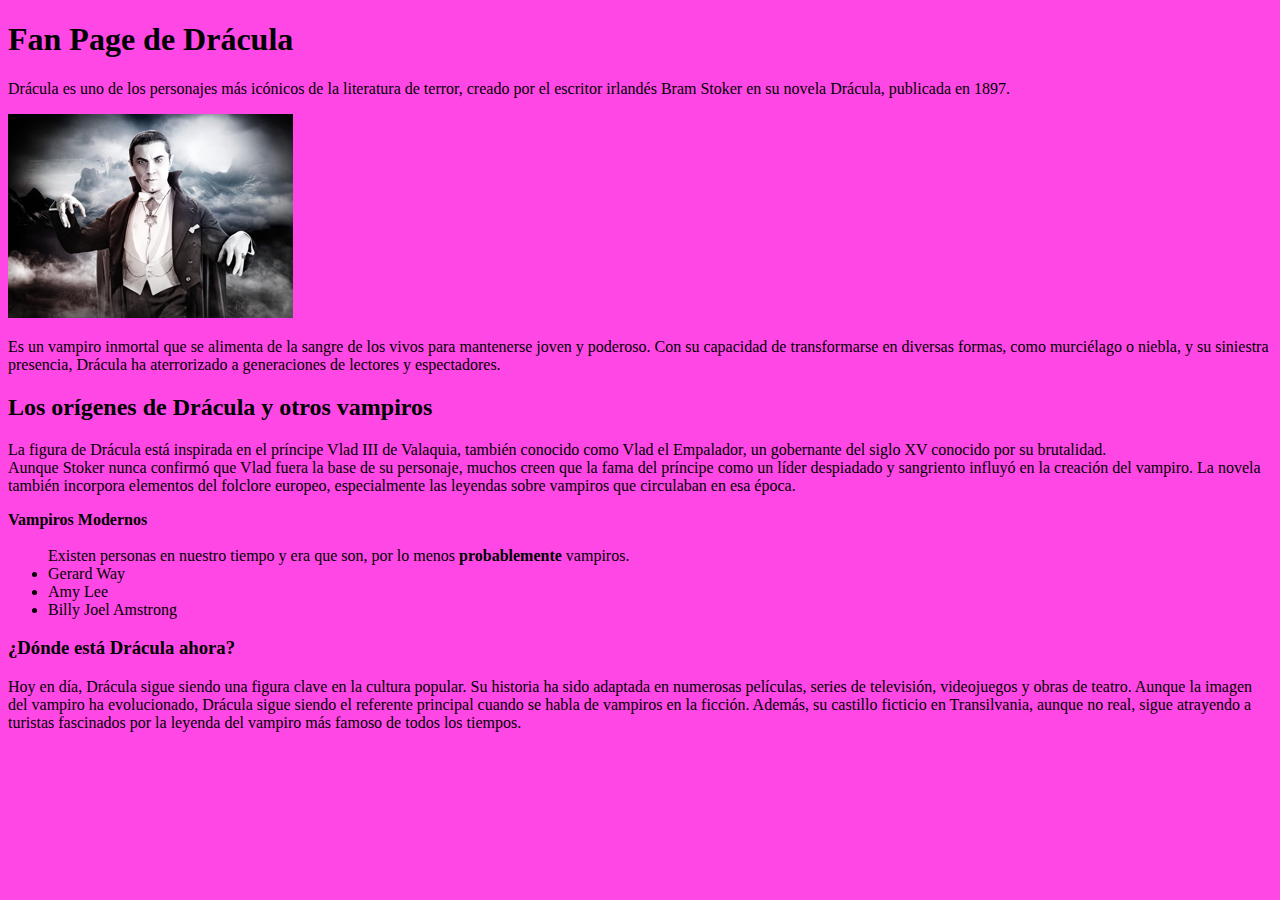
<file: index.html>
<!DOCTYPE html> <!---Tipo de documento-->
<html lang="en"> <!--documento html con atributo language english-->
<head> <!--metadatos visibles en pagina web-->
    <meta charset="UTF-8"/> <!--Set de caracteres inclusivo ñ-->
    <meta name="viewport" content="device-width=device-width, initial-scale=1.0">
    <title> Fans de Drácula</title>
    <link rel="stylesheet" href="style.css"> <!-- utilizamos la etiqueta link para conectar una hoja de CSS externa -->
</head>

<body>
    <div>
        <h1>Fan Page de Drácula</h1>
            <p>Drácula es uno de los personajes más icónicos de la literatura de terror, 
            creado por el escritor irlandés Bram Stoker en su novela Drácula, publicada en 1897. </p>
            <img src="drac.png" alt="Imagen de Drácula siendo cool">
            <P>Es un vampiro inmortal que se alimenta de la sangre de los vivos para mantenerse joven y poderoso. 
            Con su capacidad de transformarse en diversas formas, como murciélago o niebla, y su siniestra presencia, 
            Drácula ha aterrorizado a generaciones de lectores y espectadores.
            </p>
    </div>
        <h2>Los orígenes de Drácula y otros vampiros</h2>
        <p>La figura de Drácula está inspirada en el príncipe Vlad III de Valaquia, también conocido como Vlad el Empalador, un gobernante del siglo XV conocido por su brutalidad. <br>
             Aunque Stoker nunca confirmó que Vlad fuera la base de su personaje, muchos creen que la fama del príncipe como un líder despiadado y sangriento influyó en la creación del vampiro. La novela también incorpora elementos del folclore europeo, especialmente las leyendas sobre vampiros que circulaban en esa época.
        </p>
    <dl>
        <dt><strong>Vampiros Modernos</strong></dt> <!-- termino a definir -->
        <br>
        <dd> 
            Existen personas en nuestro tiempo y era que son, por lo menos <strong>probablemente</strong> vampiros.
        </dd>
        <ul>
            <li> Gerard Way </li>
            <li> Amy Lee </li>
            <li> Billy Joel Amstrong </li>
        </ul>
    </dl>
    <h3>¿Dónde está Drácula ahora?</h3>
        <P>Hoy en día, Drácula sigue siendo una figura clave en la cultura popular. Su historia ha sido adaptada en numerosas películas, series de televisión, videojuegos y obras de teatro. Aunque la imagen del vampiro ha evolucionado, Drácula sigue siendo el referente principal cuando se habla de vampiros en la ficción. Además, su castillo ficticio en Transilvania, aunque no real, sigue atrayendo a turistas fascinados por la leyenda del vampiro más famoso de todos los tiempos.
        </P>
    
        
        






</body>

</html>
</file>
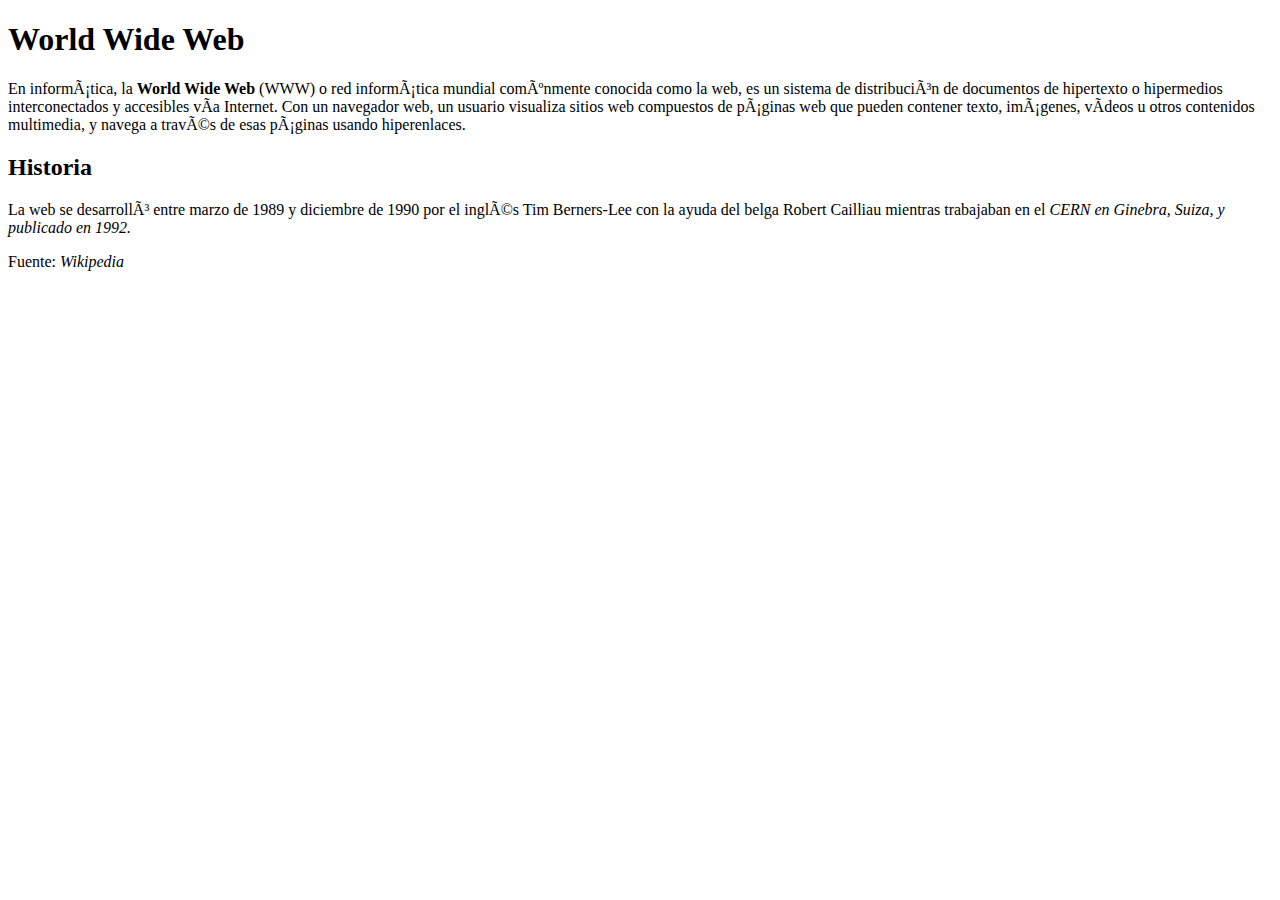
<file: Encuentra los errores.html>
<!DOCTYPE html> <!---Faltaba Tipo de documento-->
<html lang="es"> <!-- Faltaban comillas -->
<head>
    <meta charset=”UTF-65”>
    <meta name="viewport" content="Ejercicio HTML - Corrige los errores">
    <meta name="viewport" content="width=device-width,initial-scale=1.0">
    <title>World Wide Web</title> <!-- Title estaba fuera de Head -->
</head>

<body> 
    <h1> World Wide Web </h1>
        <p> En informática, la <strong>World Wide Web</strong> (WWW) o red informática mundial comúnmente conocida como la web, es un sistema de distribución de documentos de hipertexto o hipermedios interconectados y accesibles vía Internet. Con un navegador web, un usuario visualiza sitios web compuestos de páginas web que pueden contener texto, imágenes, vídeos u otros contenidos multimedia, y navega a través de esas páginas usando hiperenlaces.</p><!-- Faltaba cerrar tag de pèrrafo y tag strong -->
    <h2> Historia </h2> <!-- Faltó cerrar h2 -->
        <p>La web se desarrolló entre marzo de 1989 y diciembre de 1990 por el inglés Tim Berners-Lee con la ayuda del belga Robert Cailliau mientras trabajaban en el <em>CERN en Ginebra, Suiza, y publicado en 1992.</em></p><!-- faltaba cerrar tag em -->
        <p>Fuente: <em>Wikipedia</em></p> <!-- Se cierra con /p -->


</body><!-- Faltaba cierre de Body -->
</html><!-- Faltaba cierre HTML -->
</file>
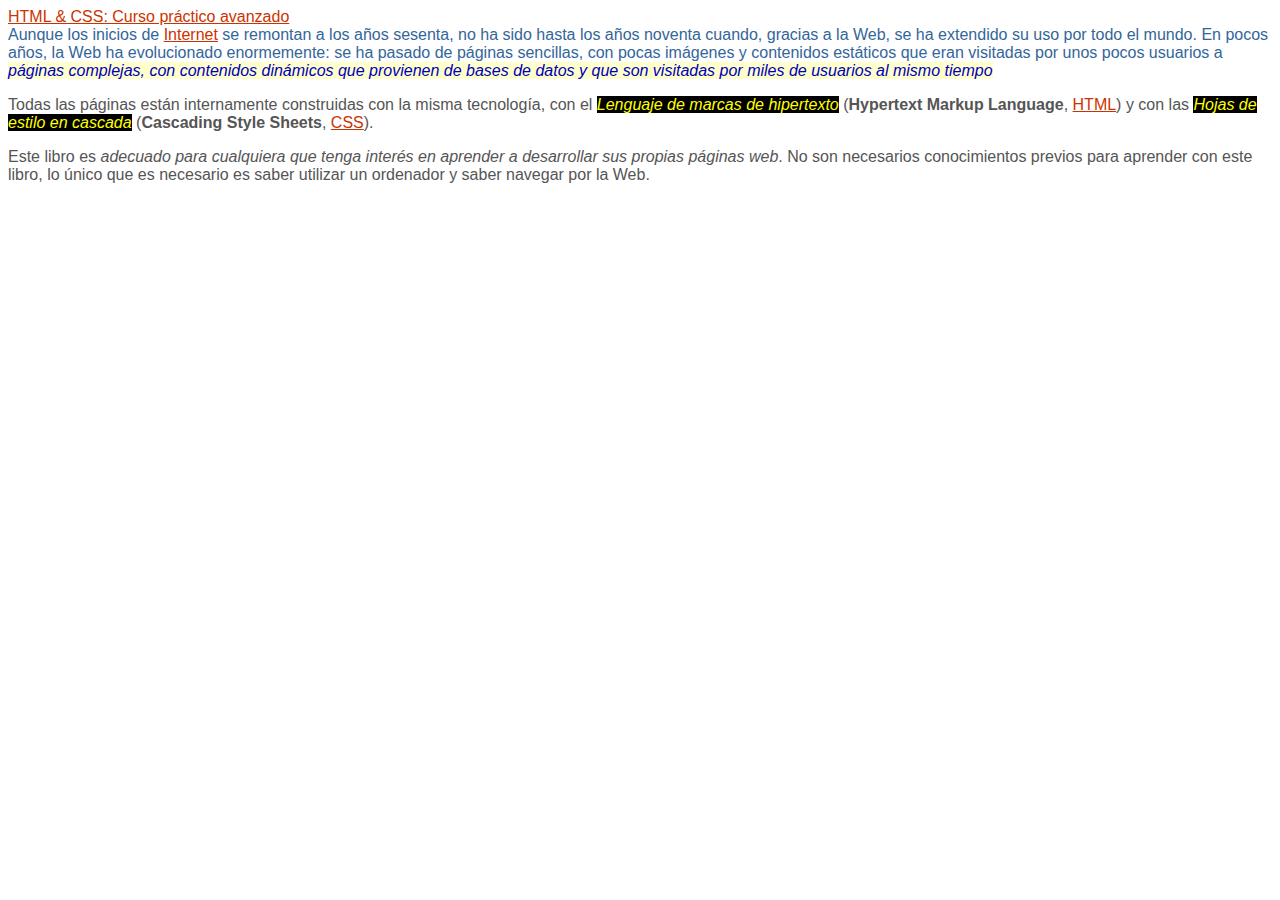
<file: Ejercicio CSS/Index2.html>
<!DOCTYPE html>
<html>
  <head>
    <meta charset="UTF-8" />
    <meta name="viewport" content="width=device-width, initial-scale=1.0">
    <title>Ejercicio de selectores</title>
    <link rel="stylesheet" href="/Ejercicio CSS/Style2.css">
</head>
<body>
    <header class="estilo-titulo">
        <a href="http://publicacionesaltaria.com/es/tienda/112-html-css-curso-practico.html"> 
            HTML & CSS: Curso práctico avanzado
        </a>
    </header>
       
    <section id="primero">
        Aunque los inicios de
        <a href="https://es.wikipedia.org/wiki/Internet">Internet</a> se
        remontan a los años sesenta, no ha sido hasta los años noventa cuando,
        gracias a la Web, se ha extendido su uso por todo el mundo. En pocos
        años, la Web ha evolucionado enormemente: se ha pasado de páginas
        sencillas, con pocas imágenes y contenidos estáticos que eran visitadas
        por unos pocos usuarios a <em>páginas complejas, con contenidos dinámicos que provienen de bases de
        datos y que son visitadas por miles de usuarios al mismo tiempo</em>
    </section>

    <section id="segundo" class="normal">
      <p>
        Todas las páginas están internamente construidas con la misma
        tecnología, con el <em class="especial"> Lenguaje de marcas de hipertexto</em> (<span>Hypertext Markup Language</span>, <a href="https://es.wikipedia.org/wiki/HTML">HTML</a>) y con las
        <em class="especial">Hojas de estilo en cascada</em> (<span>Cascading Style Sheets</span>, <a href="https://es.wikipedia.org/wiki/CSS">CSS</a>).
      </p>
    </section>

    <section>
      <p>
        Este libro es <em>adecuado para cualquiera que tenga interés en aprender a desarrollar
          sus propias páginas web</em>. No son necesarios conocimientos previos para aprender con este libro,
        lo único que es necesario es saber utilizar un ordenador y saber navegar
        por la Web.
      </p>
    </section>

  </body>
</html>
</file>
<file: style.css>
*{
    background-color: #ff47e6;
}
</file>
<file: Ejercicio CSS/Style2.css>
/* Todos los elementos de la página 
Tamaño de fuente: 16px
Familia de fuentes:Arial, Helvetica, sans-serif;

Todos los párrafos de la página 
color: #555;

Todos los párrafos contenidos en #primero 
color: #369;

Todos los enlaces de la página 
color: #C30;

Los elementos <em> contenidos en #primero 
color: #0000BB;
background-color: #FFFFCC;

Todos los elementos <em> con la clase "especial" en toda la página 
color: #FFFF00;
background: #000000;

Todos los elementos <span> contenidos en la clase "normal" 
font-weight: bold;
*/ 

/* Estilo general */
*{
    font-family: Arial, Helvetica, sans-serif;
    font-size: 16px;
    color:#555;
}

/* Estilo enlaces */
a {
    color: #C30;
}

/* Estilo Título */
.estilo-titulo a {
    font-family: 'Arial';
    color: #C30;
}

/* Primero */
#primero{
    color: #369;
    background-color: #ffffff

}
#primero em {
    color: #0000BB;
    background-color: #FFFFCC;
}

/* Estilo para los elementos <em> con la clase "especial" */
.especial {
    color:#FFFF00;
    background-color:#000000;
}

.normal span {
    font-weight: bold;
}
</file>
